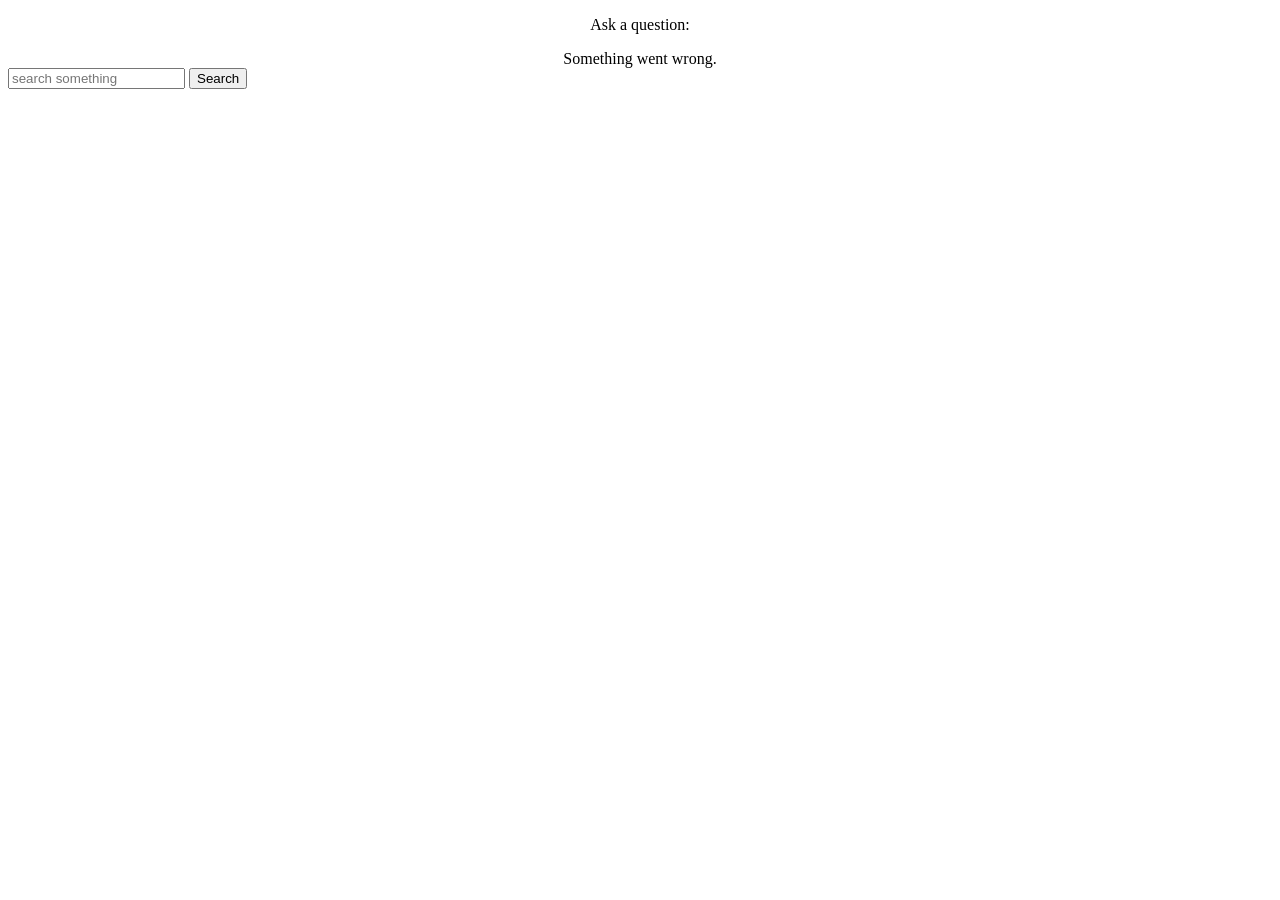
<file: target/classes/templates/searcher.html>
<!DOCTYPE HTML>
<html xmlns:th="http://www.thymeleaf.org">
<head>
    <title>Searcher</title>
    <link rel="stylesheet" th:href="@{/css/searcherStyle.css}">
    <link rel="stylesheet" href="https://fonts.googleapis.com/css?family=Ubuntu">
</head>

<body>
<div class="main">
    <p class="sign" align="center">Ask a question:</p>
    <div align="center" th:if="${show}" th:text="${errorMessage}" class="alert alert-error">
        Something went wrong.
    </div>
    <form th:action="@{/searcher}" method="POST">
        <label>
            <input class="inputField" type="text" id="searchString" name="searchString" align="center" placeholder="search something"/>
        </label>
        <button type="submit" class="submit" align="center">Search</button>
    </form>
</div>
</body>
</html>
</file>
